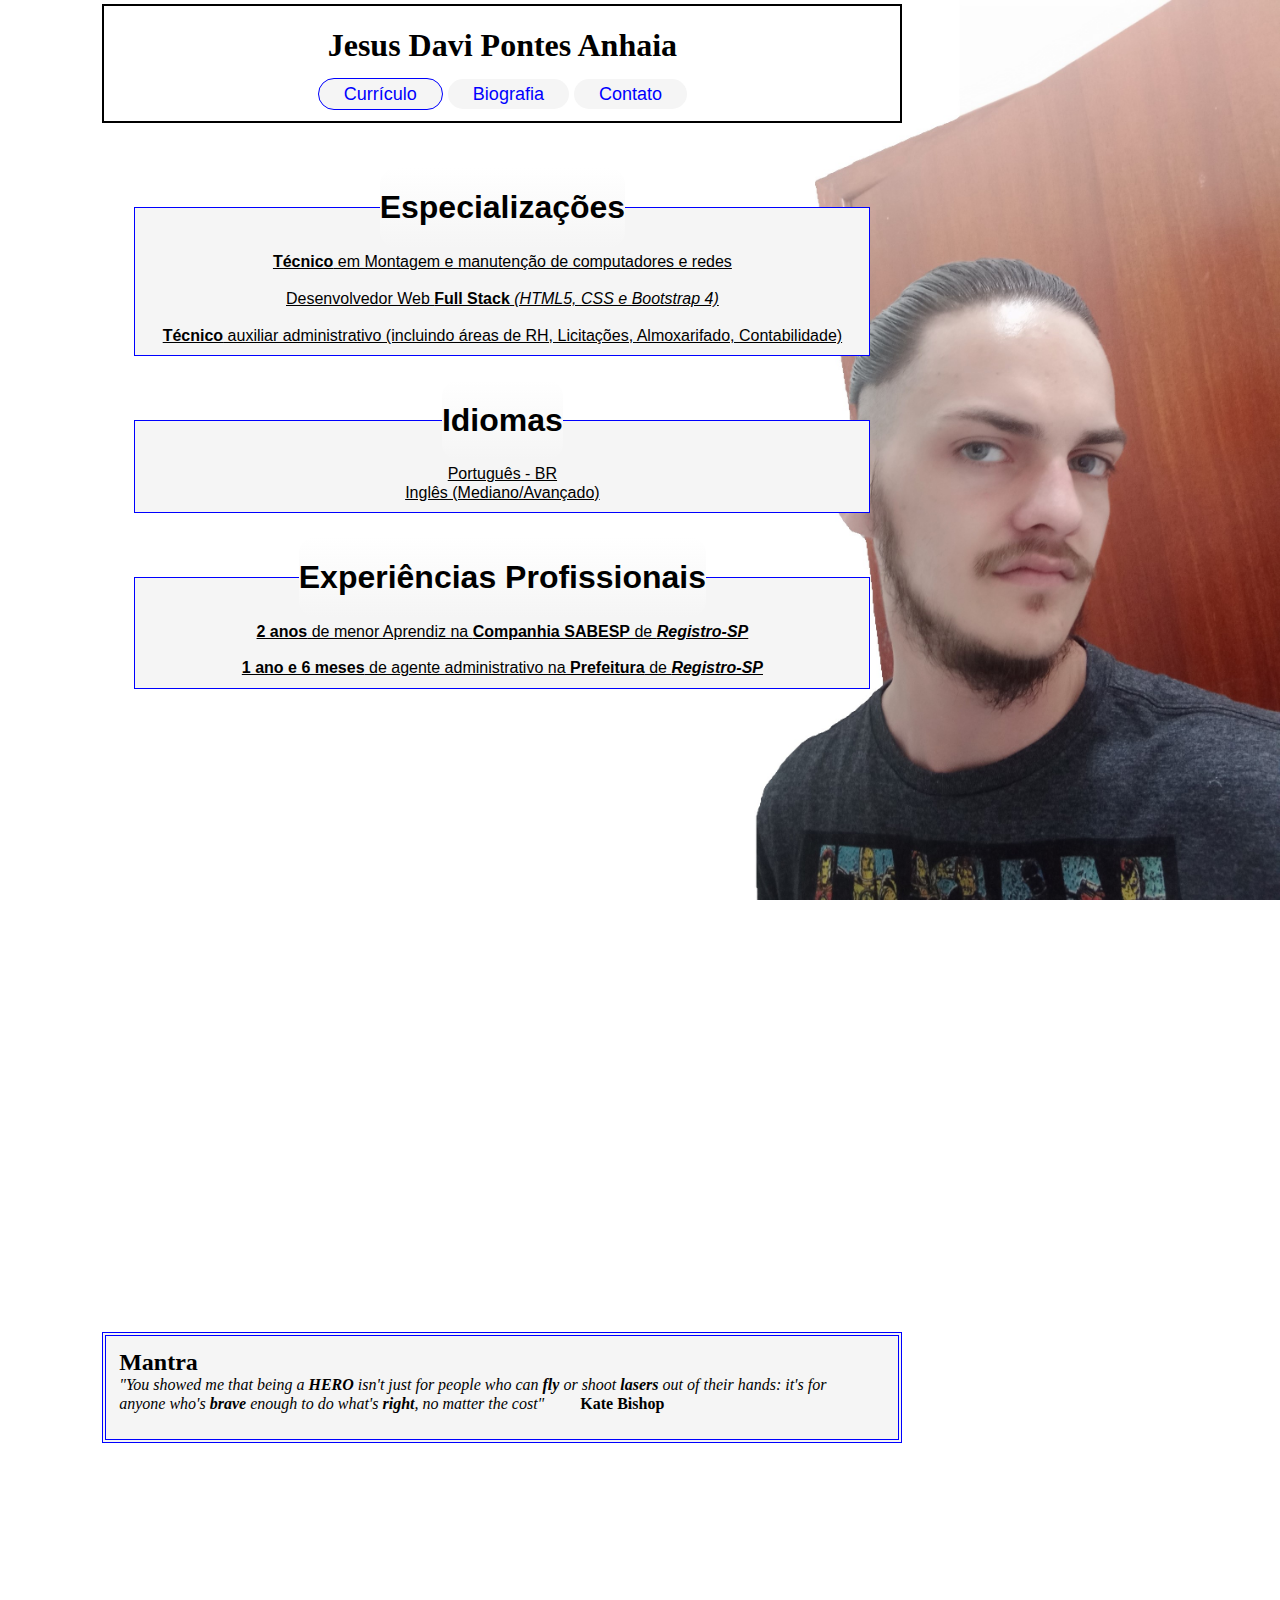
<file: Alfa/index.html>
<!DOCTYPE html>

<html>

    <head>
        <title>Ctrl+D</title>
        <meta charset = "utf-8">
        <link rel="stylesheet" type="text/css" href= "estilo.css">
	<link rel="stylesheet" type "text/css" href= "normalize.css">
        <link rel="shortcut icon" href="imagens/favicon.ico" />
        <style type="text/css"></style>

    </head>

    <body>
        <div class="caixa1">
            <header>
            
            <div class="principal">
            <h1>Jesus Davi Pontes Anhaia</h1>
            </div>

            <nav>

                    <a href="index.html" class="selecionado">Currículo</a>
                    <a href="biografia.html">Biografia</a>
                    <a href="contato.html">Contato</a>
                    
            </nav>

            </header>

            <article>

                <fieldset>
                    <legend><h1>Especializações</h1></legend>
                
                    <u><strong>Técnico</strong> em Montagem e manutenção de computadores e redes</u><br><br>
                    <u>Desenvolvedor Web <strong>Full Stack</strong> <i>(HTML5, CSS e Bootstrap 4)</i></u><br><br>
                    <u><strong>Técnico</strong> auxiliar administrativo (incluindo áreas de RH, Licitações, Almoxarifado, Contabilidade)</u>
                            

                </fieldset>
                <fieldset>
                    <legend><h1>Idiomas</h1></legend>
                    
                    <u>Português - BR</u><br>
                    <u>Inglês (Mediano/Avançado)</u>
                                
                </fieldset>

                <fieldset>

                    <legend><h1>Experiências Profissionais</h1></legend>

                    <u><b class="QL">2 anos</b> de menor Aprendiz na <b class="QL">Companhia SABESP</b> de <b><i>Registro-SP</i></b></u>
                    <br><br>
                    <u><b class="QL">1 ano e 6 meses</b> de agente administrativo na <b>Prefeitura</b> de <b><i>Registro-SP</i></b></u>
                            
                </fieldset>

            </article>

        </div>

        <div class="caixa2">

                <footer>
                        
                        <h2>Mantra</h2>
                            <i>"You showed me that being a <strong>HERO</strong> isn't just for people who can <strong>fly</strong> or shoot <strong>lasers</strong> out of their hands: it's for anyone who's <strong>brave</strong> enough to do what's <strong>right</strong>, no matter the cost"</i>
                            &emsp;&emsp;<strong class="QL">Kate Bishop</strong>


                </footer>
                
        </div>
    </body>

</html>
</file>
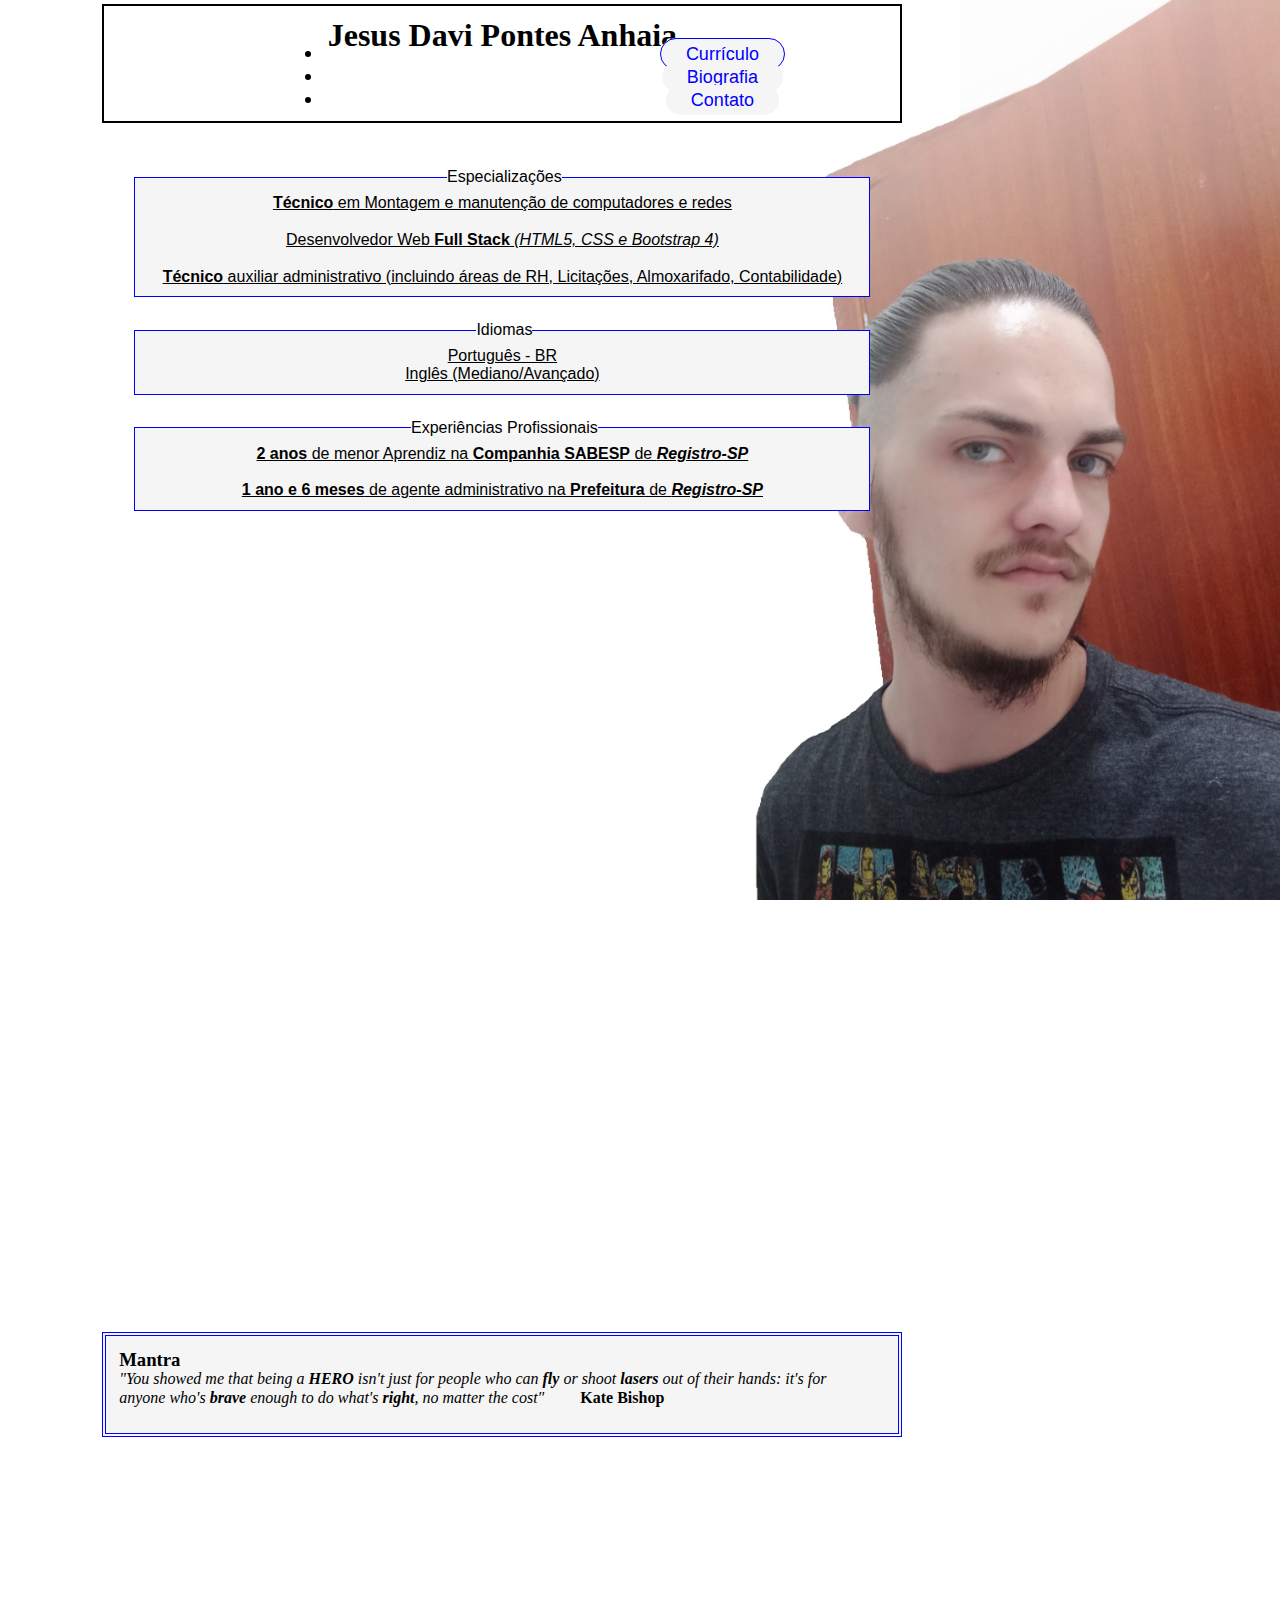
<file: Beta/index.html>
<!DOCTYPE html>

<html>

<head>

    <title>Ctrl+D</title>
    <meta charset="utf-8">
    <meta name"viewport" content="width=device-width, initial-scale=1, shrink-to-fit=no">
    <!-- <link href="bootstrap-5.1.3-dist/css/bootstrap.min.css" rel="stylesheet">-->
    <link rel="stylesheet" href="https://stackpath.bootstrapcdn.com/bootstrap/4.1.3/css/bootstrap.min.css"
        integrity="sha384-MCw98/SFnGE8fJT3GXwEOngsV7Zt27NXFoaoApmYm81iuXoPkFOJwJ8ERdknLPMO" crossorigin="anonymous">
    <link rel="stylesheet" type="text/css" href="estilo.css">
    <link rel="stylesheet" type "text/css" href="normalize.css">
    <link rel="shortcut icon" href="imagens/favicon.ico" />
    <style type="text/css"></style>

</head>

<body>
    <div class="caixa1">
        <header>

            <div class="principal">
                <h1>Jesus Davi Pontes Anhaia</h1>
            </div>

            <div class="menu">

                <nav class="navbar navbar-expand-lg navbar-light bg-light">

                    <div class="d-flex justify-content-right menu">
                        <button class="navbar-toggler" type="button" data-toggle="collapse" data-target="#menu"
                            aria-controls="menu" aria-expanded="false" aria-label="Toggle navigation">
                            <span class="navbar-toggler-icon"></span>
                        </button>
                    </div>

                    <div class="collapse navbar-collapse" id="menu">

                        <div class="d-flex justify-content-center menu">

                            <ul class="navbar-nav">

                                <li class="nav-item active">
                                    <a href="index.html" class="selecionado nav-link">Currículo</a>
                                </li>
                                <li class="nav-item">
                                    <a href="biografia.html" class="nav-link">Biografia</a>
                                </li>
                                <li class="nav-item">
                                    <a href="contato.html" class="nav-link">Contato</a>
                                </li>
                            </ul>
                        </div>
                    </div>

                </nav>

            </div>

        </header>

        <article>

            <fieldset>
                <legend>Especializações</legend>

                <u><strong>Técnico</strong> em Montagem e manutenção de computadores e redes</u><br><br>
                <u>Desenvolvedor Web <strong>Full Stack</strong> <i>(HTML5, CSS e Bootstrap 4)</i></u><br><br>
                <u><strong>Técnico</strong> auxiliar administrativo (incluindo áreas de RH, Licitações, Almoxarifado,
                    Contabilidade)</u>


            </fieldset>
            <fieldset>
                <legend>Idiomas</legend>

                <u>Português - BR</u><br>
                <u>Inglês (Mediano/Avançado)</u>

            </fieldset>

            <fieldset>

                <legend>Experiências Profissionais</legend>

                <u><b class="QL">2 anos</b> de menor Aprendiz na <b class="QL">Companhia SABESP</b> de
                    <b><i>Registro-SP</i></b></u>
                <br><br>
                <u><b class="QL">1 ano e 6 meses</b> de agente administrativo na <b>Prefeitura</b> de
                    <b><i>Registro-SP</i></b></u>

            </fieldset>

        </article>

    </div>

    <div class="caixa2">

        <footer>

            <h3>Mantra</h3>
            <i>"You showed me that being a <strong>HERO</strong> isn't just for people who can <strong>fly</strong> or
                shoot <strong>lasers</strong> out of their hands: it's for anyone who's <strong>brave</strong> enough to
                do what's <strong>right</strong>, no matter the cost"</i>
            &emsp;&emsp;<strong class="QL">Kate Bishop</strong>


        </footer>

    </div>

    <!-- Option 1: jQuery and Bootstrap Bundle (includes Popper) -->
    <script src="https://cdn.jsdelivr.net/npm/jquery@3.5.1/dist/jquery.slim.min.js"
        integrity="sha384-DfXdz2htPH0lsSSs5nCTpuj/zy4C+OGpamoFVy38MVBnE+IbbVYUew+OrCXaRkfj"
        crossorigin="anonymous"></script>
    <script src="https://cdn.jsdelivr.net/npm/bootstrap@4.6.1/dist/js/bootstrap.bundle.min.js"
        integrity="sha384-fQybjgWLrvvRgtW6bFlB7jaZrFsaBXjsOMm/tB9LTS58ONXgqbR9W8oWht/amnpF"
        crossorigin="anonymous"></script>

    <!-- Option 2: Separate Popper and Bootstrap JS -->
    <!--
    <script src="https://cdn.jsdelivr.net/npm/jquery@3.5.1/dist/jquery.slim.min.js" integrity="sha384-DfXdz2htPH0lsSSs5nCTpuj/zy4C+OGpamoFVy38MVBnE+IbbVYUew+OrCXaRkfj" crossorigin="anonymous"></script>
    <script src="https://cdn.jsdelivr.net/npm/popper.js@1.16.1/dist/umd/popper.min.js" integrity="sha384-9/reFTGAW83EW2RDu2S0VKaIzap3H66lZH81PoYlFhbGU+6BZp6G7niu735Sk7lN" crossorigin="anonymous"></script>
    <script src="https://cdn.jsdelivr.net/npm/bootstrap@4.6.1/dist/js/bootstrap.min.js" integrity="sha384-VHvPCCyXqtD5DqJeNxl2dtTyhF78xXNXdkwX1CZeRusQfRKp+tA7hAShOK/B/fQ2" crossorigin="anonymous"></script>
    -->

</body>

</html>
</file>
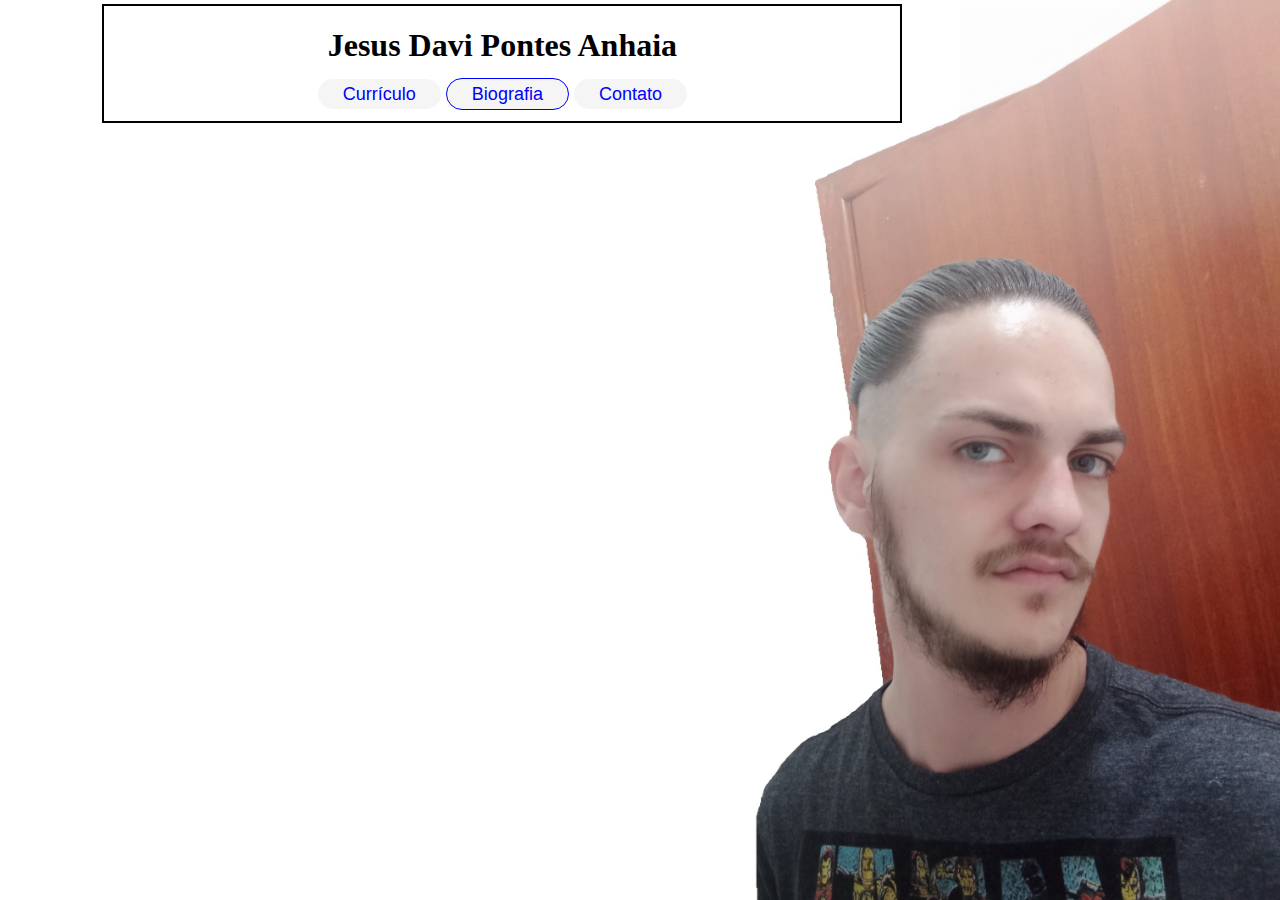
<file: Alfa/biografia.html>
<!DOCTYPE html>

<html>

    <head>

        <title>Biografia</title>
        <meta charset = "utf-8">
        <link rel="stylesheet" type="text/css" href= "estilo.css">
	<link rel="stylesheet" type "text/css" href= "normalize.css">
        <link rel="shortcut icon" href="imagens/favicon.ico" />
        <style type="text/css"></style>

    </head>

    <body>
    <div class="caixa1">    
        <header>
        
            <div class="principal">
            <h1>Jesus Davi Pontes Anhaia</h1>
            </div>
    
            <nav>
    
                       <a href="index.html">Currículo</a>
                       <a href="biografia.html" class="selecionado">Biografia</a>
                       <a href="contato.html">Contato</a>
                       
            </nav>
    
            </header>
    </div>
    </body>

</html>
</file>
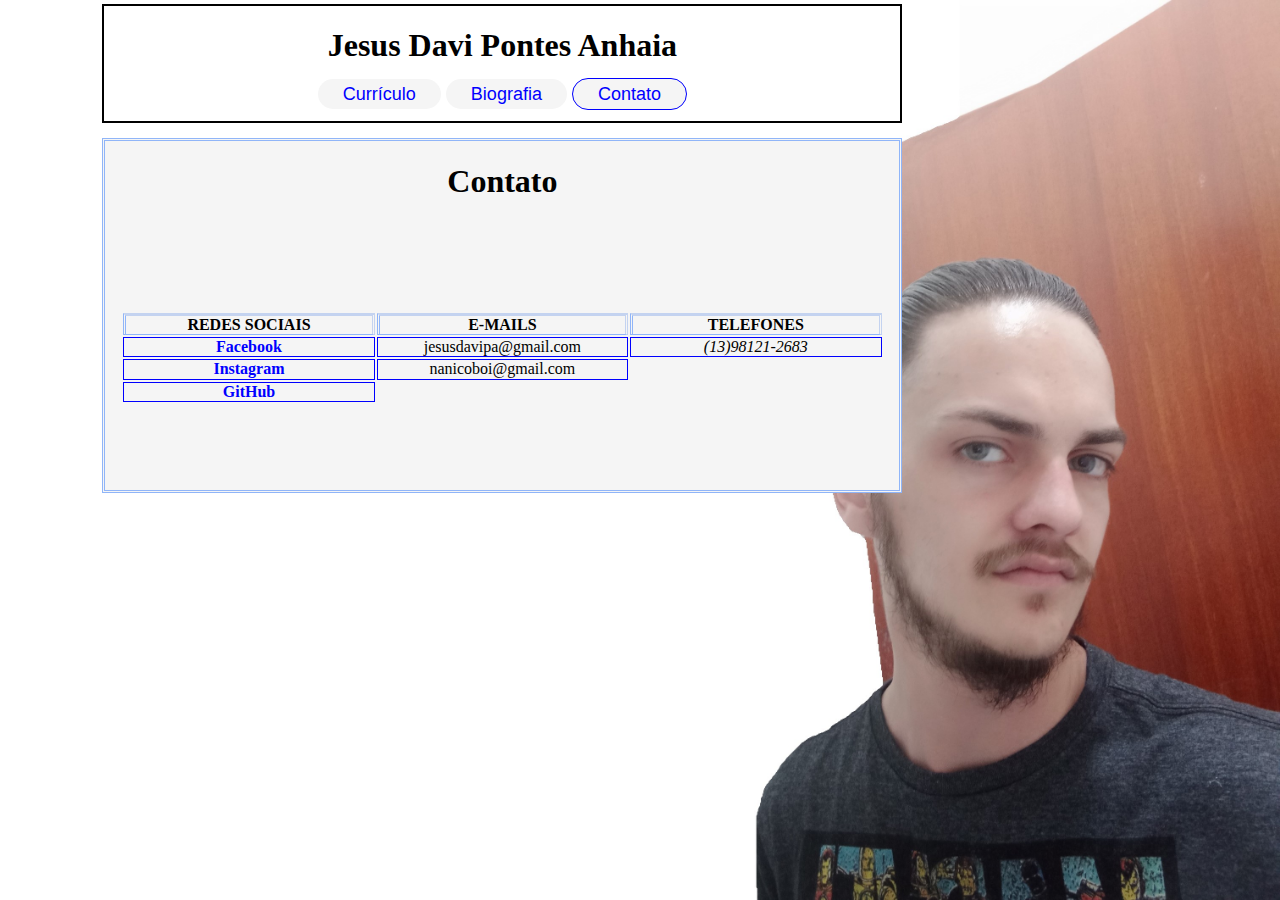
<file: Alfa/contato.html>
<!DOCTYPE html>

<html>

    <head>
        <title>Contato</title>
        <meta charset = "utf-8">
        <link rel="stylesheet" type="text/css" href= "estilo.css">
	<link rel="stylesheet" type "text/css" href= "normalize.css">
        <link rel="shortcut icon" href="imagens/favicon.ico" />
        <style type="text/css"></style>
        <style type="text/css">
            @import url('http://fonts.cdnfonts.com/css/billabong');
        </style>
    </head>

    <body>
    <div class="caixa1">    
        <header>
        
            <div class="principal">
            <h1>Jesus Davi Pontes Anhaia</h1>
            </div>
    
            <nav>
    
                       <a href="index.html">Currículo</a>
                       <a href="biografia.html">Biografia</a>
                       <a href="contato.html" class="selecionado">Contato</a>
                       
            </nav>
    
            </header>
       <br>
        <div id="contato">
        <h1>Contato</h1>

        <br><br><br><br>

        <table >
            <tr>
                <th>Redes sociais</th>
                <th>E-mails</th>
                <th>Telefones</th>
            </tr>
            
            <tr>
                <td><a href="https://www.facebook.com/nanicoboi/" target="_blank" rel="noopener noreferrer" class="facebook button"><strong>Facebook</strong></a></td>
                <td>jesusdavipa@gmail.com</td>
                <td><em>(13)98121-2683</em></td>
            </tr>
            <tr><td><a href="https://www.instagram.com/gzuzdr/" target="_blank" rel="noopener noreferrer" class="instagram button"><strong>Instagram</strong></a></td>
                <td>nanicoboi@gmail.com</td></tr>
            <tr>
                <td><a href="https://github.com/TheDrack" target="_blank" rel="noopener noreferrer" class="github button"><strong>GitHub</strong></a></td>
            </tr>
        </table>
        
        </div>
    </div>   
    </body>

</html>
</file>
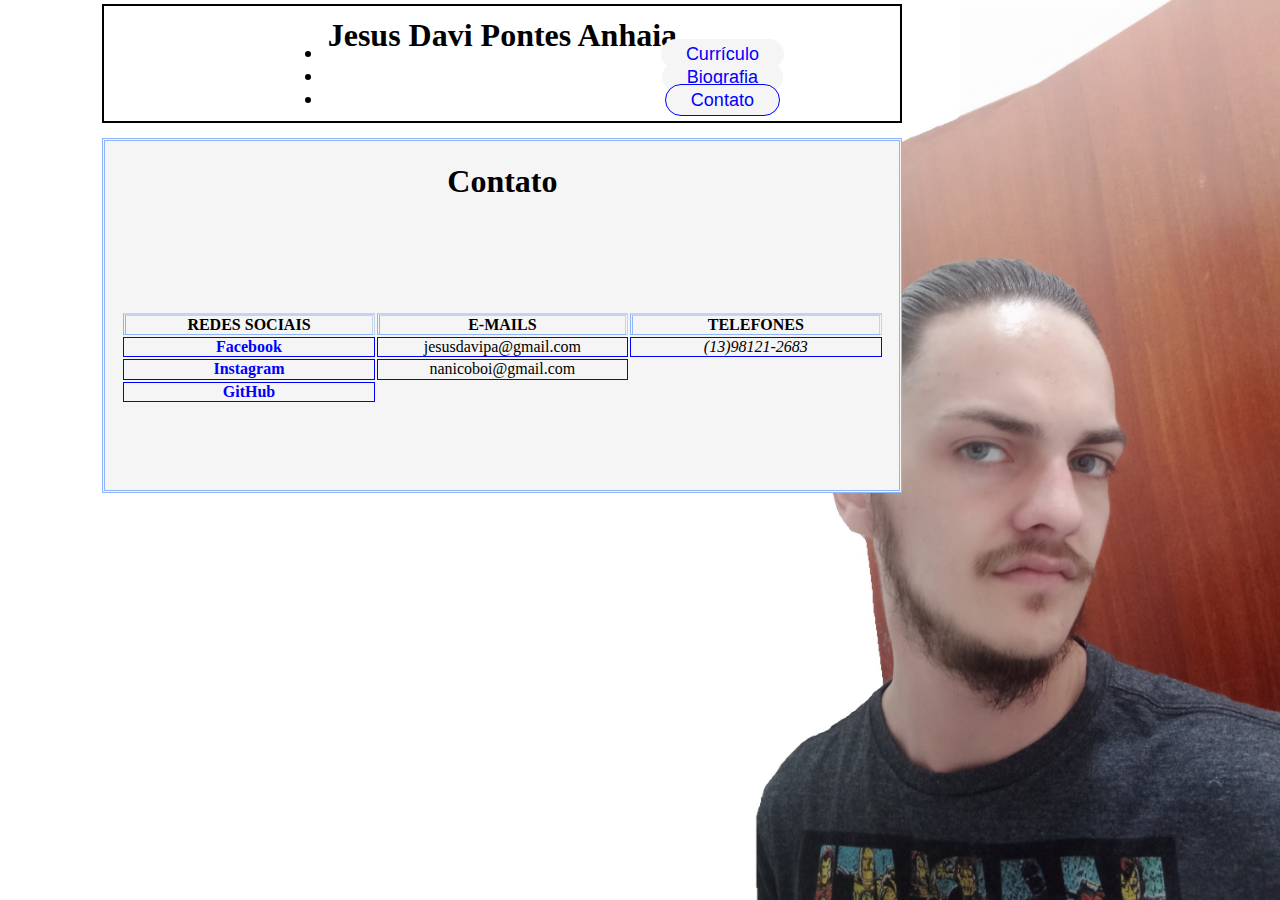
<file: Beta/contato.html>
<!DOCTYPE html>

<html>

<head>
    <title>Contato</title>
    <meta charset="utf-8">
    <meta name"viewport" content="width=device-width, initial-scale=1, shrink-to-fit=no">
    <!-- <link href="bootstrap-5.1.3-dist/css/bootstrap.min.css" rel="stylesheet">-->
    <link rel="stylesheet" href="https://stackpath.bootstrapcdn.com/bootstrap/4.1.3/css/bootstrap.min.css"
        integrity="sha384-MCw98/SFnGE8fJT3GXwEOngsV7Zt27NXFoaoApmYm81iuXoPkFOJwJ8ERdknLPMO" crossorigin="anonymous">
    <link rel="stylesheet" type="text/css" href="estilo.css">
    <link rel="stylesheet" type "text/css" href="normalize.css">
    <link rel="shortcut icon" href="imagens/favicon.ico" />
    <style type="text/css">
        @import url('http://fonts.cdnfonts.com/css/billabong');
    </style>
</head>

<body>
    <div class="caixa1">
        <header>

            <div class="principal">
                <h1>Jesus Davi Pontes Anhaia</h1>
            </div>

            <div class="menu">

                <nav class="navbar navbar-expand-lg navbar-light bg-light">

                    <div class="d-flex justify-content-right menu">
                        <button class="navbar-toggler" type="button" data-toggle="collapse" data-target="#menu"
                            aria-controls="menu" aria-expanded="false" aria-label="Toggle navigation">
                            <span class="navbar-toggler-icon"></span>
                        </button>
                    </div>

                    <div class="collapse navbar-collapse" id="menu">

                        <div class="d-flex justify-content-center menu">

                            <ul class="navbar-nav">

                                <li class="nav-item">
                                    <a href="index.html" class="nav-link">Currículo</a>
                                </li>
                                <li class="nav-item">
                                    <a href="biografia.html" class="nav-link">Biografia</a>
                                </li>
                                <li class="nav-item active">
                                    <a href="contato.html" class="selecionado nav-link">Contato</a>
                                </li>
                            </ul>
                        </div>
                    </div>

                </nav>

            </div>

        </header>
        <br>
        <div id="contato">
            <h1>Contato</h1>

            <br><br><br><br>

            <table>
                <tr>
                    <th>Redes sociais</th>
                    <th>E-mails</th>
                    <th>Telefones</th>
                </tr>

                <tr>
                    <td><a href="https://www.facebook.com/nanicoboi/" target="_blank" rel="noopener noreferrer"
                            class="facebook button"><strong>Facebook</strong></a></td>
                    <td>jesusdavipa@gmail.com</td>
                    <td><em>(13)98121-2683</em></td>
                </tr>
                <tr>
                    <td><a href="https://www.instagram.com/gzuzdr/" target="_blank" rel="noopener noreferrer"
                            class="instagram button"><strong>Instagram</strong></a></td>
                    <td>nanicoboi@gmail.com</td>
                </tr>
                <tr>
                    <td><a href="https://github.com/TheDrack" target="_blank" rel="noopener noreferrer"
                            class="github button"><strong>GitHub</strong></a></td>
                </tr>
            </table>

        </div>
    </div>

    <!-- Option 1: jQuery and Bootstrap Bundle (includes Popper) -->
    <script src="https://cdn.jsdelivr.net/npm/jquery@3.5.1/dist/jquery.slim.min.js"
        integrity="sha384-DfXdz2htPH0lsSSs5nCTpuj/zy4C+OGpamoFVy38MVBnE+IbbVYUew+OrCXaRkfj"
        crossorigin="anonymous"></script>
    <script src="https://cdn.jsdelivr.net/npm/bootstrap@4.6.1/dist/js/bootstrap.bundle.min.js"
        integrity="sha384-fQybjgWLrvvRgtW6bFlB7jaZrFsaBXjsOMm/tB9LTS58ONXgqbR9W8oWht/amnpF"
        crossorigin="anonymous"></script>

    <!-- Option 2: Separate Popper and Bootstrap JS -->
    <!--
        <script src="https://cdn.jsdelivr.net/npm/jquery@3.5.1/dist/jquery.slim.min.js" integrity="sha384-DfXdz2htPH0lsSSs5nCTpuj/zy4C+OGpamoFVy38MVBnE+IbbVYUew+OrCXaRkfj" crossorigin="anonymous"></script>
        <script src="https://cdn.jsdelivr.net/npm/popper.js@1.16.1/dist/umd/popper.min.js" integrity="sha384-9/reFTGAW83EW2RDu2S0VKaIzap3H66lZH81PoYlFhbGU+6BZp6G7niu735Sk7lN" crossorigin="anonymous"></script>
        <script src="https://cdn.jsdelivr.net/npm/bootstrap@4.6.1/dist/js/bootstrap.min.js" integrity="sha384-VHvPCCyXqtD5DqJeNxl2dtTyhF78xXNXdkwX1CZeRusQfRKp+tA7hAShOK/B/fQ2" crossorigin="anonymous"></script>
        -->

</body>

</html>
</file>
<file: Alfa/estilo.css>
/*
* Prefixed by https://autoprefixer.github.io
* PostCSS: v8.3.6,
* Autoprefixer: v10.3.1
* Browsers: last 4 version
*/

/******Formatação geral******/

* {  
     margin:0;
    padding: 0;
    -webkit-box-sizing: border-box;
            box-sizing: border-box;
}
body,html { 
    margin: 0;
    height: 100%;
   /* border: whitesmoke solid 1px;*/


}                                

body {
    background: white;
    background-repeat: no-repeat;
    background-attachment: fixed;
    background-size: auto 100%;
    background-position: right top;
    /*border: solid 3px black;*/


}
/******Formatação Paralax********/

.caixa1, .caixa2, .caixa3, .caixa4 {
    position: relative;
    height: 100%;
    background-color: white;
    background-repeat: no-repeat;
    background-size: auto 100%;
    background-position: right top;
    background-attachment: fixed;
    padding: 1px 8%; 

}

.caixa1 {
    background-image: url('imagens/perfil.jpg')  ;
}

.caixa2 {
    background-image: url('imagens/perfil2.jpg');
}

/******Formatação dos links gerais******/

a{
    text-decoration: none;}
a:link, a:visited {
     color: blue }
a:hover {
     color: #c5c5b2;background: blue; }
a:active { 
    color: black;background: white; }

/******Formatação do Cabeçalho******/

header{
    position: relative;
    max-width: 800px;
    min-width: -webkit-max-content;
    min-width: -moz-max-content;
    min-width: max-content;
    height: 119px;
    border: black solid 2px;
    background: white fixed;
    top: 3px;
}

.principal {
    width: 100%;
    text-align: center;
    position: absolute;
    left: 0;
    right: 0;

}
nav {
    
    width: 100%;
    padding: 15px 0 16px 0;
    text-align: center;
    font-size: 20px;
    position: absolute;
    bottom: 0px;
    
}
nav a{
    background: whitesmoke;
    padding: 5px 25px;
    font-size: 18px ;
    font-family:Verdana, Geneva, Tahoma, sans-serif;
    border-radius: 2em;
    
    }
nav a:hover { 
    color: whitesmoke;background: blue;}

.selecionado { 
    border: solid 1px blue}/*** Link selecionado do menu do cabeçalho***/

/******Formatação do Conteúdo da página Currículo******/

article {
    margin-top: 2em;
    max-width: 800px;
    text-align: center;
    font-family: Helvetica;
    color: black;
    padding-top: 1em;
}

fieldset {
    background: whitesmoke;
    margin: 0% 4% 3% 4%;
    padding: 20px 3% 30px 3%;
    width: 92%;
    border: solid blue 1px;
}

legend {
    background: -webkit-gradient(linear,left top, left bottom,from(white),to(whitesmoke));
    background: -o-linear-gradient(white,whitesmoke);
    background: linear-gradient(white,whitesmoke);
    border-radius: 1em;
    padding: 3px;
    padding-bottom: 0px;
    color: blue;
}

/******Formatação do Rodapé da página Currículo******/

footer {

    max-width: 800px;
    top: 48%;
    right: 8%;
    left: 8%;
    background: whitesmoke fixed;
    border: double 4px blue;
    margin-bottom: 40px;
    position: absolute;
    padding: 1% 3% 2% 1%;
}

/******Formatação para impedir quebra de linha*******/

.QL {
    white-space: nowrap;
}

/******formatação da página de Contato******/

#contato {
    background: whitesmoke fixed;
    max-width: 800px;
    padding-bottom: 70px;
    margin-bottom: 30px;
    border: double 3px rgb(144, 181, 248);
    text-align: center;
    }

table {
    width: 96%;
    margin:2%;
    border-collapse:separate;
    
}
th,td {
    width: 33%;
    border:solid 1px blue;
}
th {
    text-transform: uppercase;
    border-top: 3px solid rgb(196, 211, 240);
    border-right: 3px double  rgb(196, 211, 240);
    border-left: 3px double rgb(144, 181, 248);
    border-bottom: 1px solid rgb(144, 181, 248);
}
table tr td:hover{
    width: 34%;
    font-size: 99%;
    color: rgba(0, 0, 0, 0.63);
    background-color: rgba(245, 245, 245, 0.767);
    -webkit-transition: all 0.5s;
    -o-transition: all 0.5s;
    transition: all 0.5s;

}
table tr td:active{
    -webkit-user-select: all;
       -moz-user-select: all;
            user-select: all;}



.facebook:hover {
        font-family:  Helvetica, sans-serif;
        background: blue;
        color: white;
        display:block;
        height:100%;
        width:100%;
        -webkit-transition: all 1s;
        -o-transition: all 1s;
        transition: all 1s;
}


.instagram:hover {
    font-size: large;
    font-family: 'Billabong', sans-serif;                                       
    color: rgba(0, 0, 0, 0.9);
    background: #d6249f;
    background: -o-radial-gradient(30% 107%, circle, #fdf497 0%, #fdf497 5%, #fd5949 45%,#d6249f 60%,#285AEB 90%);
    background: radial-gradient(circle at 30% 107%, #fdf497 0%, #fdf497 5%, #fd5949 45%,#d6249f 60%,#285AEB 90%);
    -webkit-box-shadow: 0px 3px 10px rgba(0,0,0,.25);
            box-shadow: 0px 3px 10px rgba(0,0,0,.25);
    display:block;
    height:100%;
    width:100%;
    -webkit-transition: all 1s;
    -o-transition: all 1s;
    transition: all 1s;
}

.github:hover {
	background: black;
	color: whitesmoke;
	display: block;
	height: 100%;
	width: 100%;
	-webkit-transition: all 1s;
    	-o-transition: all 1s;
   	 transition: all 1s;
}

.button {
	display: block;
	width: 100%;
}
</file>
<file: Beta/estilo.css>
/*
* Prefixed by https://autoprefixer.github.io
* PostCSS: v8.3.6,
* Autoprefixer: v10.3.1
* Browsers: last 4 version
*/

/******Formatação geral******/

* {  
     margin:0;
    padding: 0;
    -webkit-box-sizing: border-box;
            box-sizing: border-box;
}
body,html { 
    margin: 0;
    height: 100%;
   /* border: whitesmoke solid 1px;*/


}                                

body {
    background: white;
    background-repeat: no-repeat;
    background-attachment: fixed;
    background-size: auto 100%;
    background-position: right top;
    /*border: solid 3px black;*/


}
/******Formatação Paralax********/

.caixa1, .caixa2, .caixa3, .caixa4 {
    position: relative;
    height: 100%;
    background-color: white;
    background-repeat: no-repeat;
    background-size: auto 100%;
    background-position: right top;
    background-attachment: fixed;
    padding: 1px 8%; 

}

.caixa1 {
    background-image: url('imagens/perfil.jpg')  ;
}

.caixa2 {
    background-image: url('imagens/perfil2.jpg');
}

/******Formatação dos links gerais******/

a{
    text-decoration: none;}
a:link, a:visited {
     color: blue }
a:hover {
     color: #c5c5b2;background: blue; }
a:active { 
    color: black;background: white; }

/******Formatação do Cabeçalho******/

header{
    position: relative;
    max-width: 800px;
    min-width: -webkit-max-content;
    min-width: -moz-max-content;
    min-width: max-content;
    height: 119px;
    border: black solid 2px;
    background: white fixed;
    top: 3px;
}

.principal {
    width: 100%;
    text-align: center;
    position: absolute;
    top: -10px;

}

.menu {
    position: absolute;
    bottom: 5px;
    width: 100%;

}


nav {
    
    width: 100%;
    padding: 15px 220px 16px 220px;
    text-align: center;
    font-size: 20px;
    
}

.navbar-nav {
    flex-flow: row nowrap;
  }
  
  .navbar {
      flex-flow: row nowrap;
      display: inline-flex;
  }

nav a{
    background: whitesmoke;
    padding: 5px 25px;
    font-size: 18px ;
    font-family:Verdana, Geneva, Tahoma, sans-serif;
    border-radius: 2em;
    margin: 0 10px;
    }
nav a:hover { 
    color: whitesmoke;background: blue;}

.selecionado { 
    border: solid 1px blue}/*** Link selecionado do menu do cabeçalho***/

/******Formatação do Conteúdo da página Currículo******/

article {
    margin-top: 2em;
    max-width: 800px;
    text-align: center;
    font-family: Helvetica;
    color: black;
    padding-top: 1em;
}

fieldset {
    background: whitesmoke;
    margin: 0% 4% 3% 4%;
    padding: 20px 3%;
    border: solid blue 1px;
}

legend {
    background: -webkit-gradient(linear,left top, left bottom,from(white),to(whitesmoke));
    background: -o-linear-gradient(white,whitesmoke);
    background: linear-gradient(white,whitesmoke);
    border-radius: 1em;
    padding: 3px;
    padding-bottom: 0px;
    width: fit-content;
    margin: 2px;
    color: blue;
}

/******Formatação do Rodapé da página Currículo******/

footer {

    max-width: 800px;
    top: 48%;
    right: 8%;
    left: 8%;
    background: whitesmoke fixed;
    border: double 4px blue;
    margin-bottom: 40px;
    position: absolute;
    padding: 1% 3% 2% 1%;
}

/******Formatação para impedir quebra de linha*******/

.QL {
    white-space: nowrap;
}

/******formatação da página de Contato******/

#contato {
    background: whitesmoke fixed;
    max-width: 800px;
    padding-bottom: 70px;
    margin-bottom: 30px;
    border: double 3px rgb(144, 181, 248);
    text-align: center;
    }

table {
    width: 96%;
    margin:2%;
    border-collapse:separate;
    
}
th,td {
    width: 33%;
    border:solid 1px blue;
}
th {
    text-transform: uppercase;
    border-top: 3px solid rgb(196, 211, 240);
    border-right: 3px double  rgb(196, 211, 240);
    border-left: 3px double rgb(144, 181, 248);
    border-bottom: 1px solid rgb(144, 181, 248);
}
table tr td:hover{
    width: 34%;
    font-size: 99%;
    color: rgba(0, 0, 0, 0.63);
    background-color: rgba(245, 245, 245, 0.767);
    -webkit-transition: all 0.5s;
    -o-transition: all 0.5s;
    transition: all 0.5s;

}
table tr td:active{
    -webkit-user-select: all;
       -moz-user-select: all;
            user-select: all;}



.facebook:hover {
        font-family:  Helvetica, sans-serif;
        background: blue;
        color: white;
        display:block;
        height:100%;
        width:100%;
        -webkit-transition: all 1s;
        -o-transition: all 1s;
        transition: all 1s;
}


.instagram:hover {
    font-size: large;
    font-family: 'Billabong', sans-serif;                                       
    color: rgba(0, 0, 0, 0.9);
    background: #d6249f;
    background: -o-radial-gradient(30% 107%, circle, #fdf497 0%, #fdf497 5%, #fd5949 45%,#d6249f 60%,#285AEB 90%);
    background: radial-gradient(circle at 30% 107%, #fdf497 0%, #fdf497 5%, #fd5949 45%,#d6249f 60%,#285AEB 90%);
    -webkit-box-shadow: 0px 3px 10px rgba(0,0,0,.25);
            box-shadow: 0px 3px 10px rgba(0,0,0,.25);
    display:block;
    height:100%;
    width:100%;
    -webkit-transition: all 1s;
    -o-transition: all 1s;
    transition: all 1s;
}

.github:hover {
	background: black;
	color: whitesmoke;
	display: block;
	height: 100%;
	width: 100%;
	-webkit-transition: all 1s;
    	-o-transition: all 1s;
   	 transition: all 1s;
}

.button {
	display: block;
	width: 100%;
}
</file>
